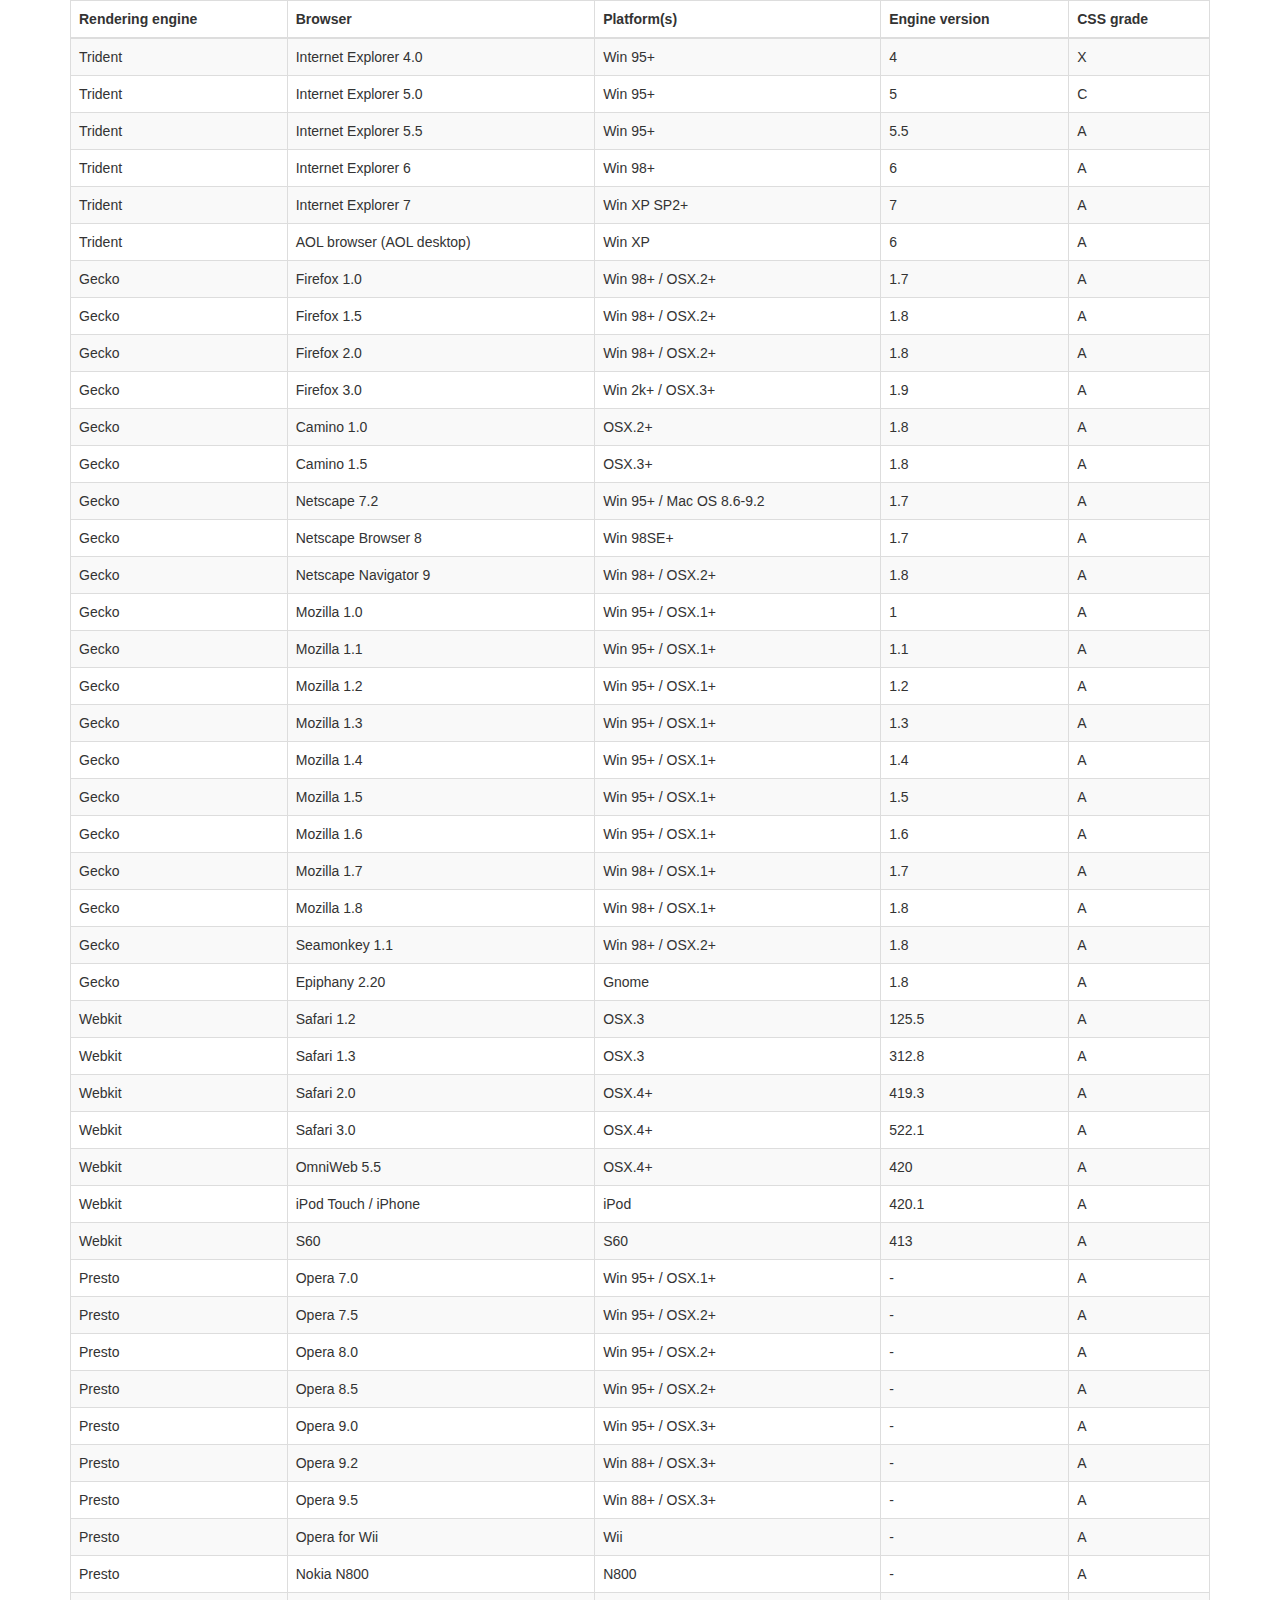
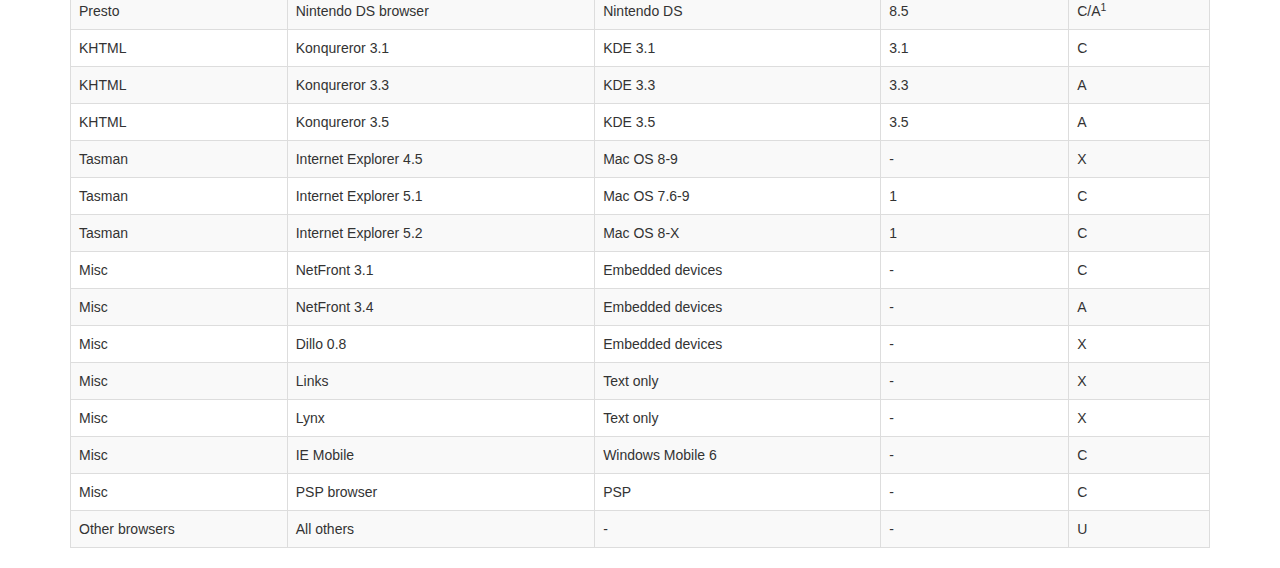
<file: public/assets/admin/vendor/datatables-plugins/index.html>
<!DOCTYPE HTML PUBLIC "-//W3C//DTD HTML 4.01//EN" "http://www.w3.org/TR/html4/strict.dtd">
<html>
	<head>
		<meta http-equiv="content-type" content="text/html; charset=utf-8" />
		
		<title>DataTables Bootstrap 3 example</title>

		<link rel="stylesheet" type="text/css" href="//maxcdn.bootstrapcdn.com/bootstrap/3.3.0/css/bootstrap.min.css">
		<link rel="stylesheet" type="text/css" href="dataTables.bootstrap.css">

		<script type="text/javascript" language="javascript" src="//code.jquery.com/jquery-1.11.1.min.js"></script>
		<script type="text/javascript" language="javascript" src="//cdn.datatables.net/1.10.3/js/jquery.dataTables.min.js"></script>
		<script type="text/javascript" language="javascript" src="dataTables.bootstrap.js"></script>
		<script type="text/javascript" charset="utf-8">
			$(document).ready(function() {
				$('#example').dataTable();
			} );
		</script>
	</head>
	<body>
		<div class="container">
			
<table cellpadding="0" cellspacing="0" border="0" class="table table-striped table-bordered" id="example">
	<thead>
		<tr>
			<th>Rendering engine</th>
			<th>Browser</th>
			<th>Platform(s)</th>
			<th>Engine version</th>
			<th>CSS grade</th>
		</tr>
	</thead>
	<tbody>
		<tr class="odd gradeX">
			<td>Trident</td>
			<td>Internet
				 Explorer 4.0</td>
			<td>Win 95+</td>
			<td class="center"> 4</td>
			<td class="center">X</td>
		</tr>
		<tr class="even gradeC">
			<td>Trident</td>
			<td>Internet
				 Explorer 5.0</td>
			<td>Win 95+</td>
			<td class="center">5</td>
			<td class="center">C</td>
		</tr>
		<tr class="odd gradeA">
			<td>Trident</td>
			<td>Internet
				 Explorer 5.5</td>
			<td>Win 95+</td>
			<td class="center">5.5</td>
			<td class="center">A</td>
		</tr>
		<tr class="even gradeA">
			<td>Trident</td>
			<td>Internet
				 Explorer 6</td>
			<td>Win 98+</td>
			<td class="center">6</td>
			<td class="center">A</td>
		</tr>
		<tr class="odd gradeA">
			<td>Trident</td>
			<td>Internet Explorer 7</td>
			<td>Win XP SP2+</td>
			<td class="center">7</td>
			<td class="center">A</td>
		</tr>
		<tr class="even gradeA">
			<td>Trident</td>
			<td>AOL browser (AOL desktop)</td>
			<td>Win XP</td>
			<td class="center">6</td>
			<td class="center">A</td>
		</tr>
		<tr class="gradeA">
			<td>Gecko</td>
			<td>Firefox 1.0</td>
			<td>Win 98+ / OSX.2+</td>
			<td class="center">1.7</td>
			<td class="center">A</td>
		</tr>
		<tr class="gradeA">
			<td>Gecko</td>
			<td>Firefox 1.5</td>
			<td>Win 98+ / OSX.2+</td>
			<td class="center">1.8</td>
			<td class="center">A</td>
		</tr>
		<tr class="gradeA">
			<td>Gecko</td>
			<td>Firefox 2.0</td>
			<td>Win 98+ / OSX.2+</td>
			<td class="center">1.8</td>
			<td class="center">A</td>
		</tr>
		<tr class="gradeA">
			<td>Gecko</td>
			<td>Firefox 3.0</td>
			<td>Win 2k+ / OSX.3+</td>
			<td class="center">1.9</td>
			<td class="center">A</td>
		</tr>
		<tr class="gradeA">
			<td>Gecko</td>
			<td>Camino 1.0</td>
			<td>OSX.2+</td>
			<td class="center">1.8</td>
			<td class="center">A</td>
		</tr>
		<tr class="gradeA">
			<td>Gecko</td>
			<td>Camino 1.5</td>
			<td>OSX.3+</td>
			<td class="center">1.8</td>
			<td class="center">A</td>
		</tr>
		<tr class="gradeA">
			<td>Gecko</td>
			<td>Netscape 7.2</td>
			<td>Win 95+ / Mac OS 8.6-9.2</td>
			<td class="center">1.7</td>
			<td class="center">A</td>
		</tr>
		<tr class="gradeA">
			<td>Gecko</td>
			<td>Netscape Browser 8</td>
			<td>Win 98SE+</td>
			<td class="center">1.7</td>
			<td class="center">A</td>
		</tr>
		<tr class="gradeA">
			<td>Gecko</td>
			<td>Netscape Navigator 9</td>
			<td>Win 98+ / OSX.2+</td>
			<td class="center">1.8</td>
			<td class="center">A</td>
		</tr>
		<tr class="gradeA">
			<td>Gecko</td>
			<td>Mozilla 1.0</td>
			<td>Win 95+ / OSX.1+</td>
			<td class="center">1</td>
			<td class="center">A</td>
		</tr>
		<tr class="gradeA">
			<td>Gecko</td>
			<td>Mozilla 1.1</td>
			<td>Win 95+ / OSX.1+</td>
			<td class="center">1.1</td>
			<td class="center">A</td>
		</tr>
		<tr class="gradeA">
			<td>Gecko</td>
			<td>Mozilla 1.2</td>
			<td>Win 95+ / OSX.1+</td>
			<td class="center">1.2</td>
			<td class="center">A</td>
		</tr>
		<tr class="gradeA">
			<td>Gecko</td>
			<td>Mozilla 1.3</td>
			<td>Win 95+ / OSX.1+</td>
			<td class="center">1.3</td>
			<td class="center">A</td>
		</tr>
		<tr class="gradeA">
			<td>Gecko</td>
			<td>Mozilla 1.4</td>
			<td>Win 95+ / OSX.1+</td>
			<td class="center">1.4</td>
			<td class="center">A</td>
		</tr>
		<tr class="gradeA">
			<td>Gecko</td>
			<td>Mozilla 1.5</td>
			<td>Win 95+ / OSX.1+</td>
			<td class="center">1.5</td>
			<td class="center">A</td>
		</tr>
		<tr class="gradeA">
			<td>Gecko</td>
			<td>Mozilla 1.6</td>
			<td>Win 95+ / OSX.1+</td>
			<td class="center">1.6</td>
			<td class="center">A</td>
		</tr>
		<tr class="gradeA">
			<td>Gecko</td>
			<td>Mozilla 1.7</td>
			<td>Win 98+ / OSX.1+</td>
			<td class="center">1.7</td>
			<td class="center">A</td>
		</tr>
		<tr class="gradeA">
			<td>Gecko</td>
			<td>Mozilla 1.8</td>
			<td>Win 98+ / OSX.1+</td>
			<td class="center">1.8</td>
			<td class="center">A</td>
		</tr>
		<tr class="gradeA">
			<td>Gecko</td>
			<td>Seamonkey 1.1</td>
			<td>Win 98+ / OSX.2+</td>
			<td class="center">1.8</td>
			<td class="center">A</td>
		</tr>
		<tr class="gradeA">
			<td>Gecko</td>
			<td>Epiphany 2.20</td>
			<td>Gnome</td>
			<td class="center">1.8</td>
			<td class="center">A</td>
		</tr>
		<tr class="gradeA">
			<td>Webkit</td>
			<td>Safari 1.2</td>
			<td>OSX.3</td>
			<td class="center">125.5</td>
			<td class="center">A</td>
		</tr>
		<tr class="gradeA">
			<td>Webkit</td>
			<td>Safari 1.3</td>
			<td>OSX.3</td>
			<td class="center">312.8</td>
			<td class="center">A</td>
		</tr>
		<tr class="gradeA">
			<td>Webkit</td>
			<td>Safari 2.0</td>
			<td>OSX.4+</td>
			<td class="center">419.3</td>
			<td class="center">A</td>
		</tr>
		<tr class="gradeA">
			<td>Webkit</td>
			<td>Safari 3.0</td>
			<td>OSX.4+</td>
			<td class="center">522.1</td>
			<td class="center">A</td>
		</tr>
		<tr class="gradeA">
			<td>Webkit</td>
			<td>OmniWeb 5.5</td>
			<td>OSX.4+</td>
			<td class="center">420</td>
			<td class="center">A</td>
		</tr>
		<tr class="gradeA">
			<td>Webkit</td>
			<td>iPod Touch / iPhone</td>
			<td>iPod</td>
			<td class="center">420.1</td>
			<td class="center">A</td>
		</tr>
		<tr class="gradeA">
			<td>Webkit</td>
			<td>S60</td>
			<td>S60</td>
			<td class="center">413</td>
			<td class="center">A</td>
		</tr>
		<tr class="gradeA">
			<td>Presto</td>
			<td>Opera 7.0</td>
			<td>Win 95+ / OSX.1+</td>
			<td class="center">-</td>
			<td class="center">A</td>
		</tr>
		<tr class="gradeA">
			<td>Presto</td>
			<td>Opera 7.5</td>
			<td>Win 95+ / OSX.2+</td>
			<td class="center">-</td>
			<td class="center">A</td>
		</tr>
		<tr class="gradeA">
			<td>Presto</td>
			<td>Opera 8.0</td>
			<td>Win 95+ / OSX.2+</td>
			<td class="center">-</td>
			<td class="center">A</td>
		</tr>
		<tr class="gradeA">
			<td>Presto</td>
			<td>Opera 8.5</td>
			<td>Win 95+ / OSX.2+</td>
			<td class="center">-</td>
			<td class="center">A</td>
		</tr>
		<tr class="gradeA">
			<td>Presto</td>
			<td>Opera 9.0</td>
			<td>Win 95+ / OSX.3+</td>
			<td class="center">-</td>
			<td class="center">A</td>
		</tr>
		<tr class="gradeA">
			<td>Presto</td>
			<td>Opera 9.2</td>
			<td>Win 88+ / OSX.3+</td>
			<td class="center">-</td>
			<td class="center">A</td>
		</tr>
		<tr class="gradeA">
			<td>Presto</td>
			<td>Opera 9.5</td>
			<td>Win 88+ / OSX.3+</td>
			<td class="center">-</td>
			<td class="center">A</td>
		</tr>
		<tr class="gradeA">
			<td>Presto</td>
			<td>Opera for Wii</td>
			<td>Wii</td>
			<td class="center">-</td>
			<td class="center">A</td>
		</tr>
		<tr class="gradeA">
			<td>Presto</td>
			<td>Nokia N800</td>
			<td>N800</td>
			<td class="center">-</td>
			<td class="center">A</td>
		</tr>
		<tr class="gradeA">
			<td>Presto</td>
			<td>Nintendo DS browser</td>
			<td>Nintendo DS</td>
			<td class="center">8.5</td>
			<td class="center">C/A<sup>1</sup></td>
		</tr>
		<tr class="gradeC">
			<td>KHTML</td>
			<td>Konqureror 3.1</td>
			<td>KDE 3.1</td>
			<td class="center">3.1</td>
			<td class="center">C</td>
		</tr>
		<tr class="gradeA">
			<td>KHTML</td>
			<td>Konqureror 3.3</td>
			<td>KDE 3.3</td>
			<td class="center">3.3</td>
			<td class="center">A</td>
		</tr>
		<tr class="gradeA">
			<td>KHTML</td>
			<td>Konqureror 3.5</td>
			<td>KDE 3.5</td>
			<td class="center">3.5</td>
			<td class="center">A</td>
		</tr>
		<tr class="gradeX">
			<td>Tasman</td>
			<td>Internet Explorer 4.5</td>
			<td>Mac OS 8-9</td>
			<td class="center">-</td>
			<td class="center">X</td>
		</tr>
		<tr class="gradeC">
			<td>Tasman</td>
			<td>Internet Explorer 5.1</td>
			<td>Mac OS 7.6-9</td>
			<td class="center">1</td>
			<td class="center">C</td>
		</tr>
		<tr class="gradeC">
			<td>Tasman</td>
			<td>Internet Explorer 5.2</td>
			<td>Mac OS 8-X</td>
			<td class="center">1</td>
			<td class="center">C</td>
		</tr>
		<tr class="gradeA">
			<td>Misc</td>
			<td>NetFront 3.1</td>
			<td>Embedded devices</td>
			<td class="center">-</td>
			<td class="center">C</td>
		</tr>
		<tr class="gradeA">
			<td>Misc</td>
			<td>NetFront 3.4</td>
			<td>Embedded devices</td>
			<td class="center">-</td>
			<td class="center">A</td>
		</tr>
		<tr class="gradeX">
			<td>Misc</td>
			<td>Dillo 0.8</td>
			<td>Embedded devices</td>
			<td class="center">-</td>
			<td class="center">X</td>
		</tr>
		<tr class="gradeX">
			<td>Misc</td>
			<td>Links</td>
			<td>Text only</td>
			<td class="center">-</td>
			<td class="center">X</td>
		</tr>
		<tr class="gradeX">
			<td>Misc</td>
			<td>Lynx</td>
			<td>Text only</td>
			<td class="center">-</td>
			<td class="center">X</td>
		</tr>
		<tr class="gradeC">
			<td>Misc</td>
			<td>IE Mobile</td>
			<td>Windows Mobile 6</td>
			<td class="center">-</td>
			<td class="center">C</td>
		</tr>
		<tr class="gradeC">
			<td>Misc</td>
			<td>PSP browser</td>
			<td>PSP</td>
			<td class="center">-</td>
			<td class="center">C</td>
		</tr>
		<tr class="gradeU">
			<td>Other browsers</td>
			<td>All others</td>
			<td>-</td>
			<td class="center">-</td>
			<td class="center">U</td>
		</tr>
	</tbody>
</table>
			
		</div>
	</body>
</html>
</file>
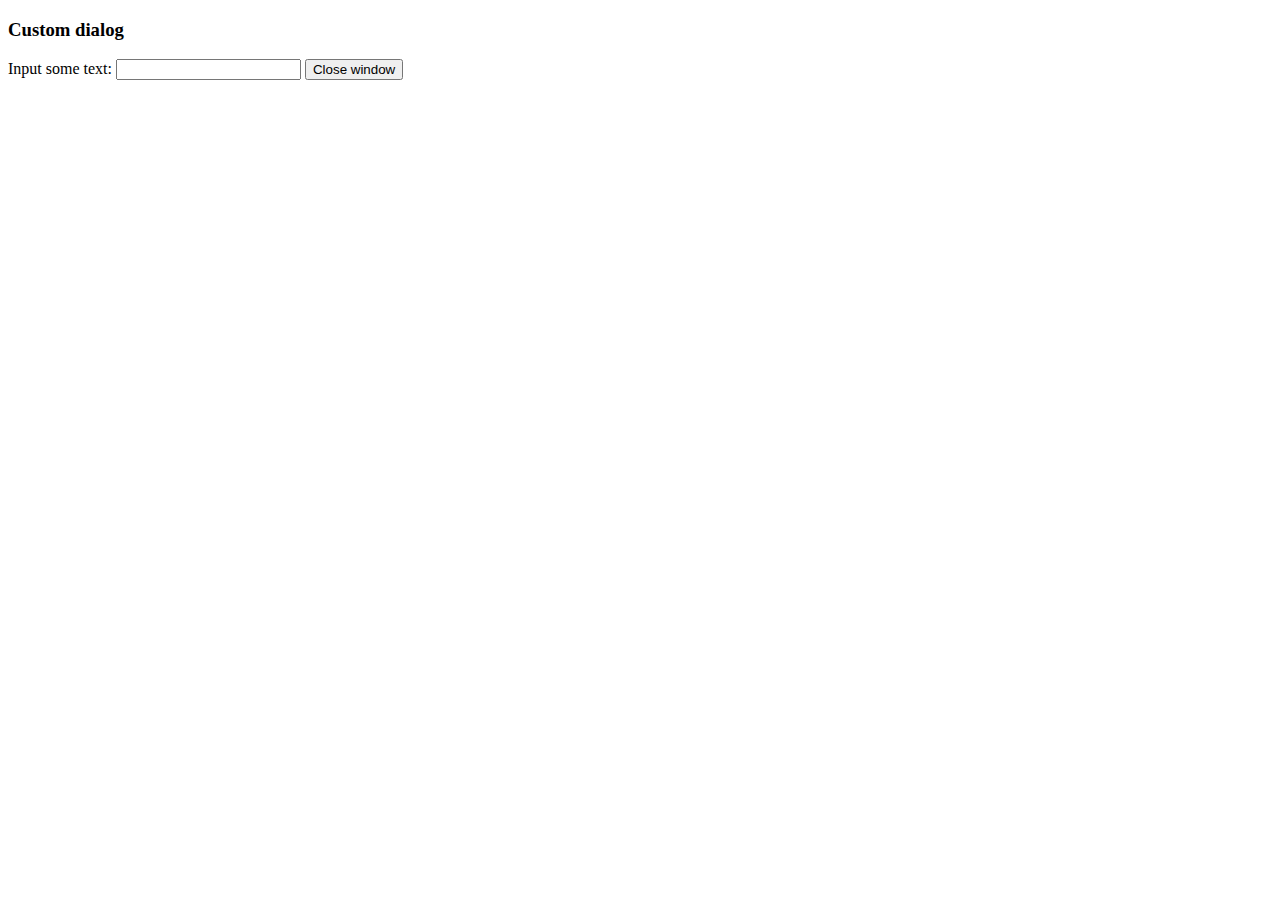
<file: public/assets/front/tinymce/plugins/example/dialog.html>
<!DOCTYPE html>
<html>
<body>
	<h3>Custom dialog</h3>
	Input some text: <input id="content">
	<button onclick="top.tinymce.activeEditor.windowManager.getWindows()[0].close();">Close window</button>
</body>
</html>
</file>
